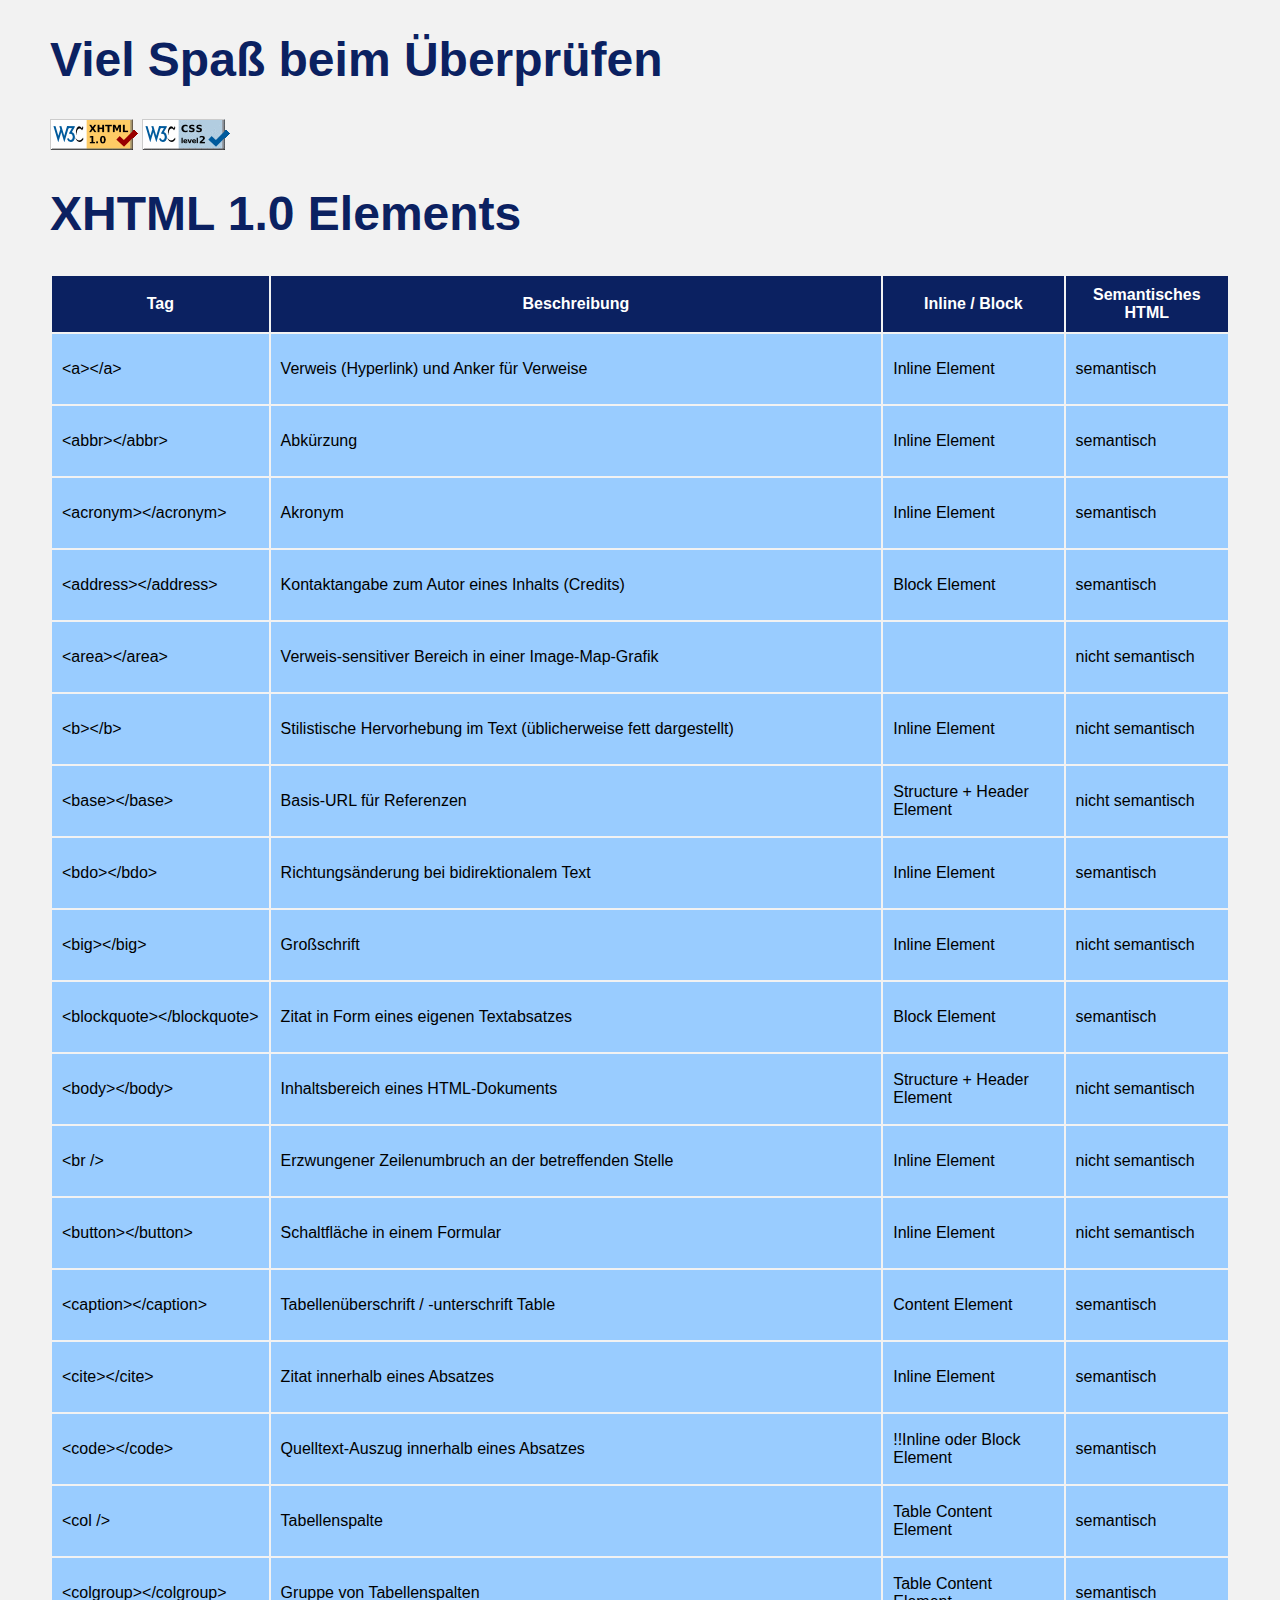
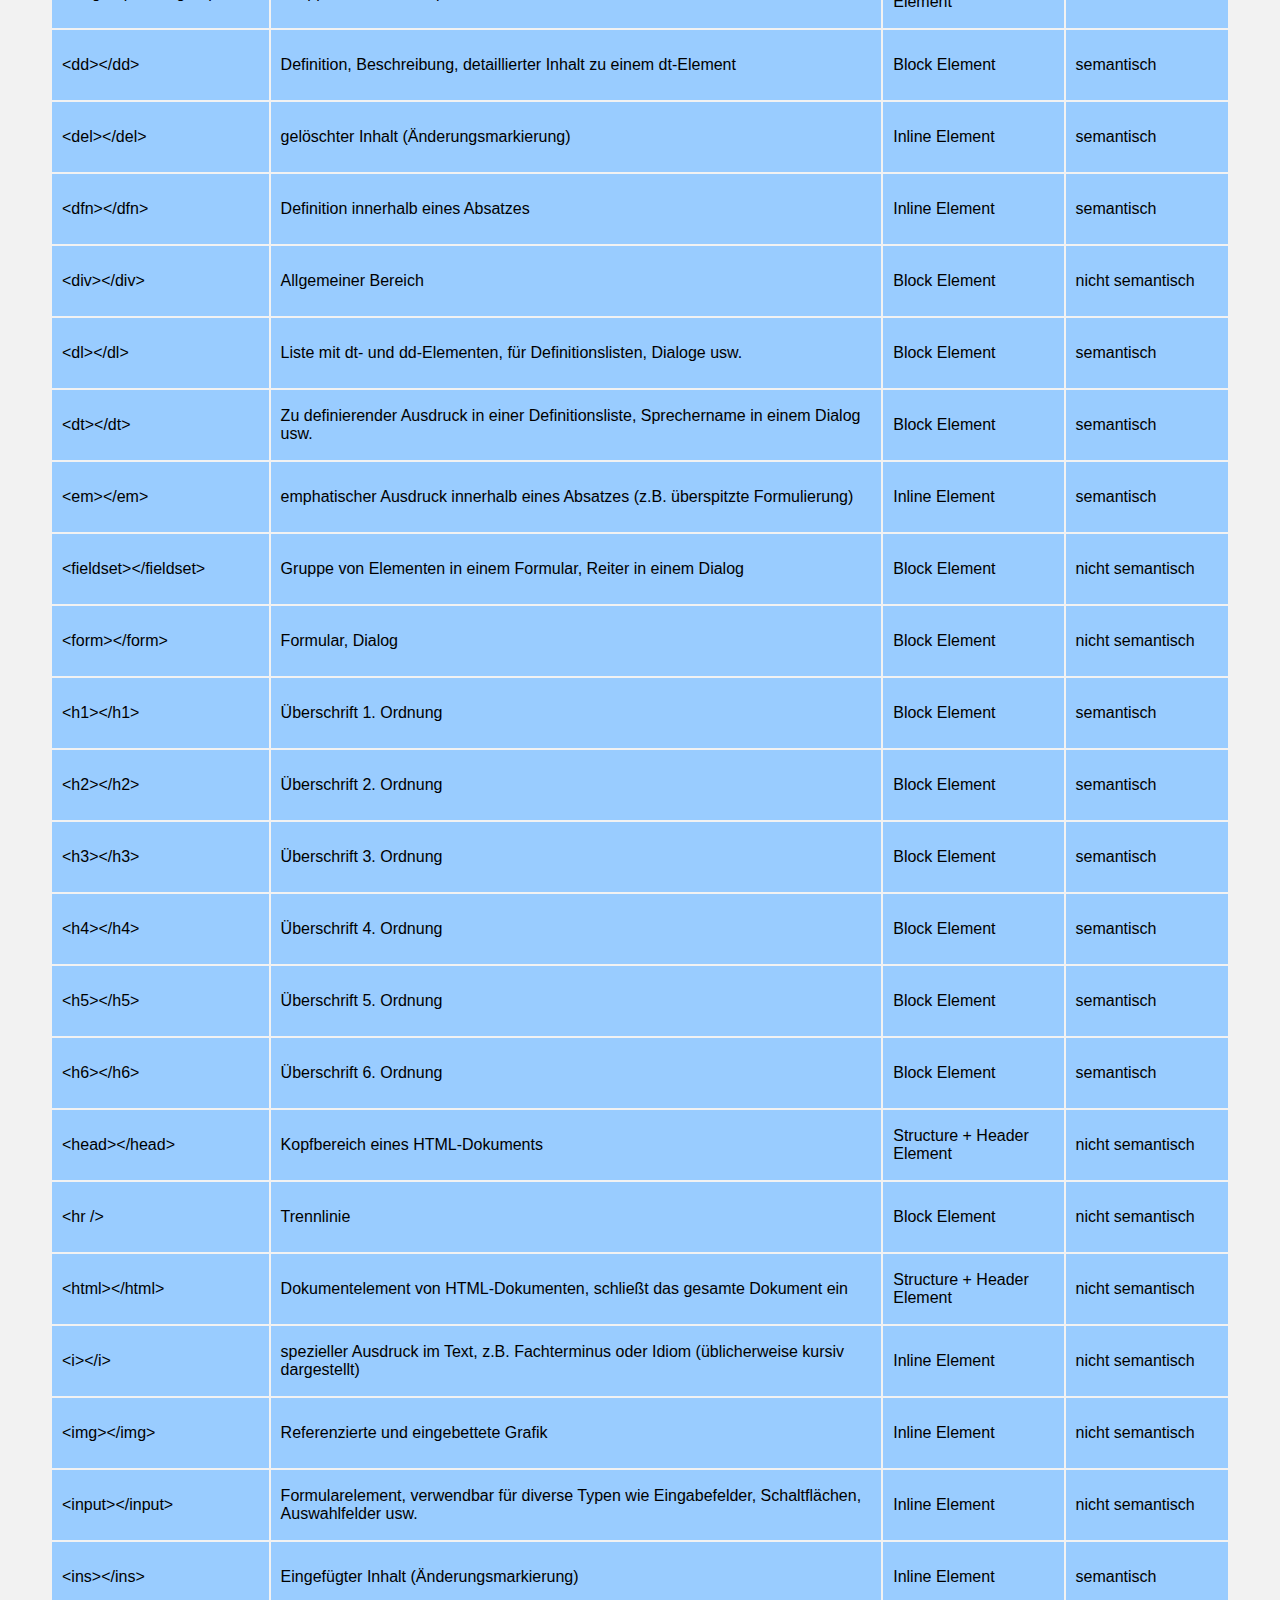
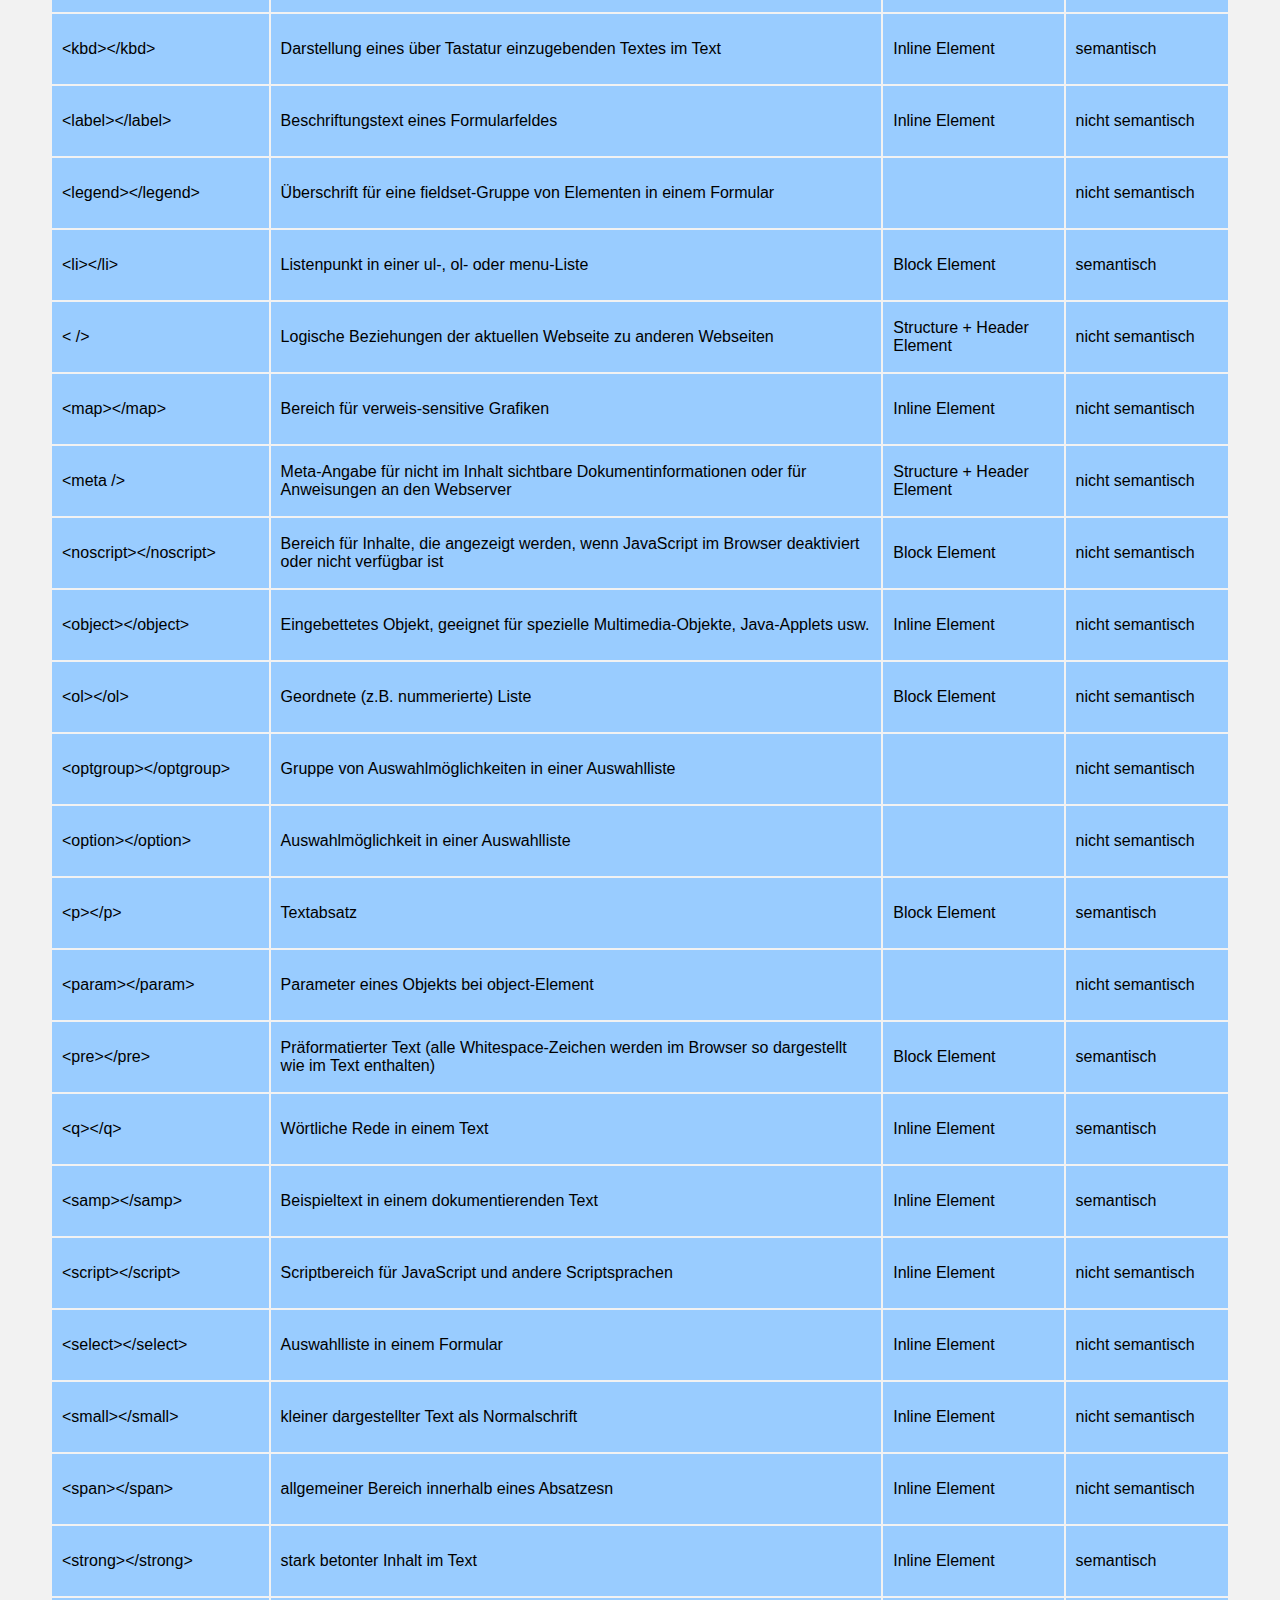
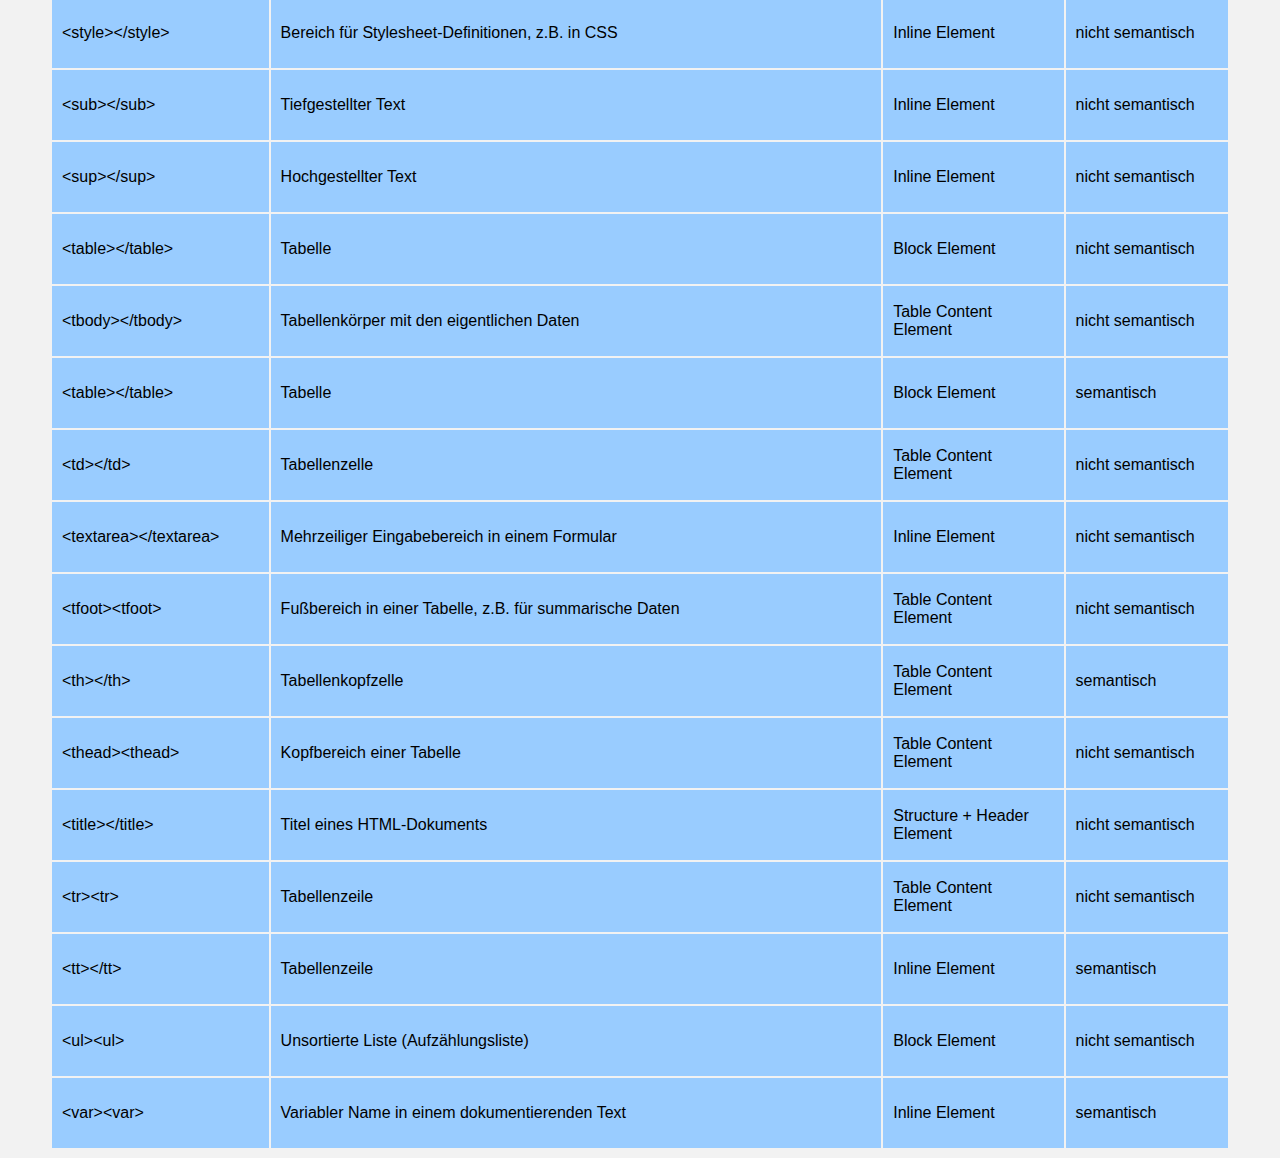
<file: index.html>
<?xml version="1.0" encoding="UTF-8" ?>
<!DOCTYPE html PUBLIC "-//W3C//DTD XHTML 1.0 Strict//EN" "http://www.w3.org/TR/xhtml1/DTD/xhtml1-strict.dtd">
<html xmlns="http://www.w3.org/1999/xhtml">
<head>
<meta http-equiv="Content-Type" content="text/html; charset=UTF-8" />
<title>Kapitel 6 Hausaufgabe</title>
<link rel="stylesheet" type="text/css" href="css/kapitel6.css" />
</head>
<body>

<!-- <a></a> oder <a/> falls zulässig
Beschreibung
inline oder block
semantisches html -->

<h1>Viel Spaß beim &Uuml;berpr&uuml;fen</h1>
<p>
<a href="http://validator.w3.org/check?uri=+http%3A%2F%2Fwebengp2p.cloudcontrolled.com"><img src="images/valid-xhtml10.png" alt="Eigentlich sollte hier eine Grafik sein!"></img></a>
<a href="http://jigsaw.w3.org/css-validator/validator?uri=+http%3A%2F%2Fwebengp2p.cloudcontrolled.com"><img src="images/valid-css2-blue.png" alt="Eigentlich sollte hier eine Grafik sein!"></img></a>
</p>


<h1>XHTML 1.0 Elements</h1>

<!--<table border="1">-->
<table cellpadding="10">
  <tr>
    <th>Tag</th>
    <th>Beschreibung</th>
    <th>Inline / Block</th>
    <th>Semantisches HTML</th>
  </tr>
  <tr>
    <td><pre>&lt;a&gt;&lt;/a&gt;</pre></td>
    <td>Verweis (Hyperlink) und Anker für Verweise</td>
    <td>Inline Element</td>
    <td>semantisch</td>
  </tr>
  <tr>
    <td><pre>&lt;abbr&gt;&lt;/abbr&gt;</pre></td>
    <td>Abk&uuml;rzung</td>
    <td>Inline Element</td>
    <td>semantisch</td>
  </tr>
  <tr>
    <td><pre>&lt;acronym&gt;&lt;/acronym&gt;</pre></td>
    <td>Akronym</td>
    <td>Inline Element</td>
    <td>semantisch</td>
  </tr>
  <tr>
    <td><pre>&lt;address&gt;&lt;/address&gt;</pre></td>
    <td>Kontaktangabe zum Autor eines Inhalts (Credits) </td>
    <td>Block Element</td>
    <td>semantisch</td>
  </tr>
  <tr>
    <td><pre>&lt;area&gt;&lt;/area&gt;</pre></td>
    <td>Verweis-sensitiver Bereich in einer Image-Map-Grafik</td>
    <td></td>
    <td>nicht semantisch</td>
  </tr>
  <tr>
    <td><pre>&lt;b&gt;&lt;/b&gt;</pre></td>
    <td>Stilistische Hervorhebung im Text (&uuml;blicherweise fett dargestellt) </td>
    <td>Inline Element</td>
    <td>nicht semantisch</td>
  </tr>
  <tr>
    <td><pre>&lt;base&gt;&lt;/base&gt;</pre></td>
    <td>Basis-URL für Referenzen</td>
    <td>Structure + Header Element</td>
    <td>nicht semantisch</td>
  </tr>
  <tr>
    <td><pre>&lt;bdo&gt;&lt;/bdo&gt;</pre></td>
    <td>Richtungs&auml;nderung bei bidirektionalem Text</td>
    <td>Inline Element</td>
    <td>semantisch</td>
  </tr>
  <tr>
    <td><pre>&lt;big&gt;&lt;/big&gt;</pre></td>
    <td>Großschrift</td>
    <td>Inline Element</td>
    <td>nicht semantisch</td>
  </tr>
   <tr>
    <td><pre>&lt;blockquote&gt;&lt;/blockquote&gt;</pre></td>
    <td>Zitat in Form eines eigenen Textabsatzes</td>
    <td>Block Element</td>
    <td>semantisch</td>
  </tr>
  <tr>
    <td><pre>&lt;body&gt;&lt;/body&gt;</pre></td>
    <td>Inhaltsbereich eines HTML-Dokuments</td>
    <td>Structure + Header Element</td>
    <td>nicht semantisch</td>
  </tr>
  <tr>
    <td><pre>&lt;br /&gt;</pre></td>
    <td>Erzwungener Zeilenumbruch an der betreffenden Stelle</td>
    <td>Inline Element</td>
    <td>nicht semantisch</td>
  </tr>
  <tr>
    <td><pre>&lt;button&gt;&lt;/button&gt;</pre></td>
    <td>Schaltfl&auml;che in einem Formular</td>
    <td>Inline Element</td>
    <td>nicht semantisch</td>
  </tr>
  <tr>
    <td><pre>&lt;caption&gt;&lt;/caption&gt;</pre></td>
    <td>Tabellenüberschrift / -unterschrift Table</td>
    <td>Content Element</td>
    <td>semantisch</td>
  </tr>
  <tr>
    <td><pre>&lt;cite&gt;&lt;/cite&gt;</pre></td>
    <td>Zitat innerhalb eines Absatzes</td>
    <td>Inline Element</td>
    <td>semantisch</td>
  </tr>
  <tr>
    <td><pre>&lt;code&gt;&lt;/code&gt;</pre></td>
    <td>Quelltext-Auszug innerhalb eines Absatzes</td>
    <td>!!Inline oder Block Element</td>
    <td>semantisch</td>
  </tr> 
  <tr>
    <td><pre>&lt;col /&gt;</pre></td>
    <td>Tabellenspalte</td>
    <td>Table Content Element</td>
    <td>semantisch</td>
  </tr>
  <tr>
    <td><pre>&lt;colgroup&gt;&lt;/colgroup&gt;</pre></td>
    <td>Gruppe von Tabellenspalten</td>
    <td>Table Content Element</td>
    <td>semantisch</td>
  </tr>
  <tr>
    <td><pre>&lt;dd&gt;&lt;/dd&gt;</pre></td>
    <td>Definition, Beschreibung, detaillierter Inhalt zu einem dt-Element</td>
    <td>Block Element</td>
    <td>semantisch</td>
  </tr>
  <tr>
    <td><pre>&lt;del&gt;&lt;/del&gt;</pre></td>
    <td>gel&ouml;schter Inhalt (&Auml;nderungsmarkierung) </td>
    <td>Inline Element</td>
    <td>semantisch</td>
  </tr>
  <tr>
    <td><pre>&lt;dfn&gt;&lt;/dfn&gt;</pre></td>
    <td>Definition innerhalb eines Absatzes</td>
    <td>Inline Element</td>
    <td>semantisch</td>
  </tr>
  <tr>
    <td><pre>&lt;div&gt;&lt;/div&gt;</pre></td>
    <td>Allgemeiner Bereich</td>
    <td>Block Element</td>
    <td>nicht semantisch</td>
  </tr>
  <tr>
    <td><pre>&lt;dl&gt;&lt;/dl&gt;</pre></td>
    <td>Liste mit dt- und dd-Elementen, für Definitionslisten, Dialoge usw.</td>
    <td>Block Element</td>
    <td>semantisch</td>
  </tr>
  <tr>
    <td><pre>&lt;dt&gt;&lt;/dt&gt;</pre></td>
    <td>Zu definierender Ausdruck in einer Definitionsliste, Sprechername in einem Dialog usw.</td>
    <td>Block Element</td>
    <td>semantisch</td>
  </tr>
  <tr>
    <td><pre>&lt;em&gt;&lt;/em&gt;</pre></td>
    <td>emphatischer Ausdruck innerhalb eines Absatzes (z.B. &uuml;berspitzte Formulierung)</td>
    <td>Inline Element</td>
    <td>semantisch</td>
  </tr>
  <tr>
    <td><pre>&lt;fieldset&gt;&lt;/fieldset&gt;</pre></td>
    <td>Gruppe von Elementen in einem Formular, Reiter in einem Dialog</td>
    <td>Block Element</td>
    <td>nicht semantisch</td>
  </tr>
  <tr>
    <td><pre>&lt;form&gt;&lt;/form&gt;</pre></td>
    <td>Formular, Dialog</td>
    <td>Block Element</td>
    <td>nicht semantisch</td>
  </tr>
  <tr>
    <td><pre>&lt;h1&gt;&lt;/h1&gt;</pre></td>
    <td>&Uuml;berschrift 1. Ordnung</td>
    <td>Block Element</td>
    <td>semantisch</td>
  </tr>
  <tr>
    <td><pre>&lt;h2&gt;&lt;/h2&gt;</pre></td>
    <td>&Uuml;berschrift 2. Ordnung</td>
    <td>Block Element</td>
    <td>semantisch</td>
  </tr> 
  <tr>
    <td><pre>&lt;h3&gt;&lt;/h3&gt;</pre></td>
    <td>&Uuml;berschrift 3. Ordnung</td>
    <td>Block Element</td>
    <td>semantisch</td>
  </tr>  
  <tr>
    <td><pre>&lt;h4&gt;&lt;/h4&gt;</pre></td>
    <td>&Uuml;berschrift 4. Ordnung</td>
    <td>Block Element</td>
    <td>semantisch</td>
  </tr>  
  <tr>
    <td><pre>&lt;h5&gt;&lt;/h5&gt;</pre></td>
    <td>&Uuml;berschrift 5. Ordnung</td>
    <td>Block Element</td>
    <td>semantisch</td>
  </tr>  
  <tr>
    <td><pre>&lt;h6&gt;&lt;/h6&gt;</pre></td>
    <td>&Uuml;berschrift 6. Ordnung</td>
    <td>Block Element</td>
    <td>semantisch</td>
  </tr>
  <tr>
    <td><pre>&lt;head&gt;&lt;/head&gt;</pre></td>
    <td>Kopfbereich eines HTML-Dokuments</td>
    <td>Structure + Header Element</td>
    <td>nicht semantisch</td>
  </tr>  
  <tr>
    <td><pre>&lt;hr /&gt;</pre></td>
    <td>Trennlinie</td>
    <td>Block Element</td>
    <td>nicht semantisch</td>
  </tr>
  <tr>
    <td><pre>&lt;html&gt;&lt;/html&gt;</pre></td>
    <td>Dokumentelement von HTML-Dokumenten, schließt das gesamte Dokument ein</td>
    <td>Structure + Header Element</td>
    <td>nicht semantisch</td>
  </tr>  
  <tr>
    <td><pre>&lt;i&gt;&lt;/i&gt;</pre></td>
    <td>spezieller Ausdruck im Text, z.B. Fachterminus oder Idiom (&uuml;blicherweise kursiv dargestellt)</td>
    <td>Inline Element</td>
    <td>nicht semantisch</td>
  </tr> 
  <tr>
    <td><pre>&lt;img&gt;&lt;/img&gt;</pre></td>
    <td>Referenzierte und eingebettete Grafik</td>
    <td>Inline Element</td>
    <td>nicht semantisch</td>
  </tr>  
  <tr>
    <td><pre>&lt;input&gt;&lt;/input&gt;</pre></td>
    <td>Formularelement, verwendbar für diverse Typen wie Eingabefelder, Schaltfl&auml;chen, Auswahlfelder usw.</td>
    <td>Inline Element</td>
    <td>nicht semantisch</td>
  </tr>
  <tr>
    <td><pre>&lt;ins&gt;&lt;/ins&gt;</pre></td>
    <td>Eingef&uuml;gter Inhalt (&Auml;nderungsmarkierung)</td>
    <td>Inline Element</td>
    <td>semantisch</td>
  </tr>  
  <tr>
    <td><pre>&lt;kbd&gt;&lt;/kbd&gt;</pre></td>
    <td>Darstellung eines über Tastatur einzugebenden Textes im Text</td>
    <td>Inline Element</td>
    <td>semantisch</td>
  </tr> 
  <tr>
    <td><pre>&lt;label&gt;&lt;/label&gt;</pre></td>
    <td>Beschriftungstext eines Formularfeldes</td>
    <td>Inline Element</td>
    <td>nicht semantisch</td>
  </tr>  
  <tr>
    <td><pre>&lt;legend&gt;&lt;/legend&gt;</pre></td>
    <td>&Uuml;berschrift für eine fieldset-Gruppe von Elementen in einem Formular</td>
    <td></td>
    <td>nicht semantisch</td>
  </tr>  
  <tr>
    <td><pre>&lt;li&gt;&lt;/li&gt;</pre></td>
    <td>Listenpunkt in einer ul-, ol- oder menu-Liste</td>
    <td>Block Element</td>
    <td>semantisch</td>
  </tr> 
  <tr>
    <td><pre>&lt; /&gt;</pre></td>
    <td>Logische Beziehungen der aktuellen Webseite zu anderen Webseiten</td>
    <td>Structure + Header Element</td>
    <td>nicht semantisch</td>
  </tr>
  <tr>
    <td><pre>&lt;map&gt;&lt;/map&gt;</pre></td>
    <td>Bereich für verweis-sensitive Grafiken</td>
    <td>Inline Element</td>
    <td>nicht semantisch</td>
  </tr> 
  <tr>
    <td><pre>&lt;meta /&gt;</pre></td>
    <td>Meta-Angabe für nicht im Inhalt sichtbare Dokumentinformationen oder f&uuml;r Anweisungen an den Webserver</td>
    <td>Structure + Header Element</td>
    <td>nicht semantisch</td>
  </tr>
  <tr>
    <td><pre>&lt;noscript&gt;&lt;/noscript&gt;</pre></td>
    <td>Bereich für Inhalte, die angezeigt werden, wenn JavaScript im Browser deaktiviert oder nicht verf&uuml;gbar ist</td>
    <td>Block Element</td>
    <td>nicht semantisch</td>
  </tr> 
  <tr>
    <td><pre>&lt;object&gt;&lt;/object&gt;</pre></td>
    <td>Eingebettetes Objekt, geeignet für spezielle Multimedia-Objekte, Java-Applets usw.</td>
    <td>Inline Element</td>
    <td>nicht semantisch</td>
  </tr>
  <tr>
    <td><pre>&lt;ol&gt;&lt;/ol&gt;</pre></td>
    <td>Geordnete (z.B. nummerierte) Liste</td>
    <td>Block Element</td>
    <td>nicht semantisch</td>
  </tr> 
  <tr>
    <td><pre>&lt;optgroup&gt;&lt;/optgroup&gt;</pre></td>
    <td>Gruppe von Auswahlm&ouml;glichkeiten in einer Auswahlliste</td>
    <td></td>
    <td>nicht semantisch</td>
  </tr>
  <tr>
    <td><pre>&lt;option&gt;&lt;/option&gt;</pre></td>
    <td>Auswahlm&ouml;glichkeit in einer Auswahlliste</td>
    <td></td>
    <td>nicht semantisch</td>
  </tr> 
  <tr>
    <td><pre>&lt;p&gt;&lt;/p&gt;</pre></td>
    <td>Textabsatz</td>
    <td>Block Element</td>
    <td>semantisch</td>
  </tr>
  <tr>
    <td><pre>&lt;param&gt;&lt;/param&gt;</pre></td>
    <td>Parameter eines Objekts bei object-Element</td>
    <td></td>
    <td>nicht semantisch</td>
  </tr> 
  <tr>
    <td><pre>&lt;pre&gt;&lt;/pre&gt;</pre></td>
    <td>Pr&auml;formatierter Text (alle Whitespace-Zeichen werden im Browser so dargestellt wie im Text enthalten)</td>
    <td>Block Element</td>
    <td>semantisch</td>
  </tr>
  <tr>
    <td><pre>&lt;q&gt;&lt;/q&gt;</pre></td>
    <td>W&ouml;rtliche Rede in einem Text</td>
    <td>Inline Element</td>
    <td>semantisch</td>
  </tr> 
  <tr>
    <td><pre>&lt;samp&gt;&lt;/samp&gt;</pre></td>
    <td>Beispieltext in einem dokumentierenden Text</td>
    <td>Inline Element</td>
    <td>semantisch</td>
  </tr>
  <tr>
    <td><pre>&lt;script&gt;&lt;/script&gt;</pre></td>
    <td>Scriptbereich für JavaScript und andere Scriptsprachen</td>
    <td>Inline Element</td>
    <td>nicht semantisch</td>
  </tr> 
  <tr>
    <td><pre>&lt;select&gt;&lt;/select&gt;</pre></td>
    <td>Auswahlliste in einem Formular</td>
    <td>Inline Element</td>
    <td>nicht semantisch</td>
  </tr>
   <tr>
    <td><pre>&lt;small&gt;&lt;/small&gt;</pre></td>
    <td>kleiner dargestellter Text als Normalschrift</td>
    <td>Inline Element</td>
    <td>nicht semantisch</td>
  </tr>
  <tr>
    <td><pre>&lt;span&gt;&lt;/span&gt;</pre></td>
    <td>allgemeiner Bereich innerhalb eines Absatzesn</td>
    <td>Inline Element</td>
    <td>nicht semantisch</td>
  </tr> 
   <tr>
    <td><pre>&lt;strong&gt;&lt;/strong&gt;</pre></td>
    <td>stark betonter Inhalt im Text</td>
    <td>Inline Element</td>
    <td>semantisch</td>
  </tr>
  <tr>
    <td><pre>&lt;style&gt;&lt;/style&gt;</pre></td>
    <td>Bereich für Stylesheet-Definitionen, z.B. in CSS</td>
    <td>Inline Element</td>
    <td>nicht semantisch</td>
  </tr>
 <tr>
    <td><pre>&lt;sub&gt;&lt;/sub&gt;</pre></td>
    <td>Tiefgestellter Text</td>
    <td>Inline Element</td>
    <td>nicht semantisch</td>
  </tr>
  <tr>
    <td><pre>&lt;sup&gt;&lt;/sup&gt;</pre></td>
    <td>Hochgestellter Text</td>
    <td>Inline Element</td>
    <td>nicht semantisch</td>
  </tr>
 <tr>
    <td><pre>&lt;table&gt;&lt;/table&gt;</pre></td>
    <td>Tabelle</td>
    <td>Block Element</td>
    <td>nicht semantisch</td>
  </tr>
  <tr>
    <td><pre>&lt;tbody&gt;&lt;/tbody&gt;</pre></td>
    <td>Tabellenk&ouml;rper mit den eigentlichen Daten</td>
    <td>Table Content Element</td>
    <td>nicht semantisch</td>
  </tr>
 <tr>
    <td><pre>&lt;table&gt;&lt;/table&gt;</pre></td>
    <td>Tabelle</td>
    <td>Block Element</td>
    <td>semantisch</td>
  </tr>
  <tr>
    <td><pre>&lt;td&gt;&lt;/td&gt;</pre></td>
    <td>Tabellenzelle</td>
    <td>Table Content Element</td>
    <td>nicht semantisch</td>
  </tr>  
 <tr>
    <td><pre>&lt;textarea&gt;&lt;/textarea&gt;</pre></td>
    <td>Mehrzeiliger Eingabebereich in einem Formular</td>
    <td>Inline Element</td>
    <td>nicht semantisch</td>
  </tr>
  <tr>
    <td><pre>&lt;tfoot&gt;&lt;tfoot&gt;</pre></td>
    <td>Fußbereich in einer Tabelle, z.B. für summarische Daten</td>
    <td>Table Content Element</td>
    <td>nicht semantisch</td>
  </tr>
 <tr>
    <td><pre>&lt;th&gt;&lt;/th&gt;</pre></td>
    <td>Tabellenkopfzelle</td>
    <td>Table Content Element</td>
    <td>semantisch</td>
  </tr>
  <tr>
    <td><pre>&lt;thead&gt;&lt;thead&gt;</pre></td>
    <td>Kopfbereich einer Tabelle</td>
    <td>Table Content Element</td>
    <td>nicht semantisch</td>
  </tr>
 <tr>
    <td><pre>&lt;title&gt;&lt;/title&gt;</pre></td>
    <td>Titel eines HTML-Dokuments</td>
    <td>Structure + Header Element</td>
    <td>nicht semantisch</td>
  </tr>
  <tr>
    <td><pre>&lt;tr&gt;&lt;tr&gt;</pre></td>
    <td>Tabellenzeile</td>
    <td>Table Content Element</td>
    <td>nicht semantisch</td>
  </tr>
 <tr>
    <td><pre>&lt;tt&gt;&lt;/tt&gt;</pre></td>
    <td>Tabellenzeile</td>
    <td>Inline Element</td>
    <td>semantisch</td>
  </tr>
  <tr>
    <td><pre>&lt;ul&gt;&lt;ul&gt;</pre></td>
    <td>Unsortierte Liste (Aufz&auml;hlungsliste)</td>
    <td>Block Element</td>
    <td>nicht semantisch</td>
  </tr>
  <tr>
    <td><pre>&lt;var&gt;&lt;var&gt;</pre></td>
    <td>Variabler Name in einem dokumentierenden Text</td>
    <td>Inline Element</td>
    <td>semantisch</td>
  </tr>   
</table>

</body>
</html>
</file>
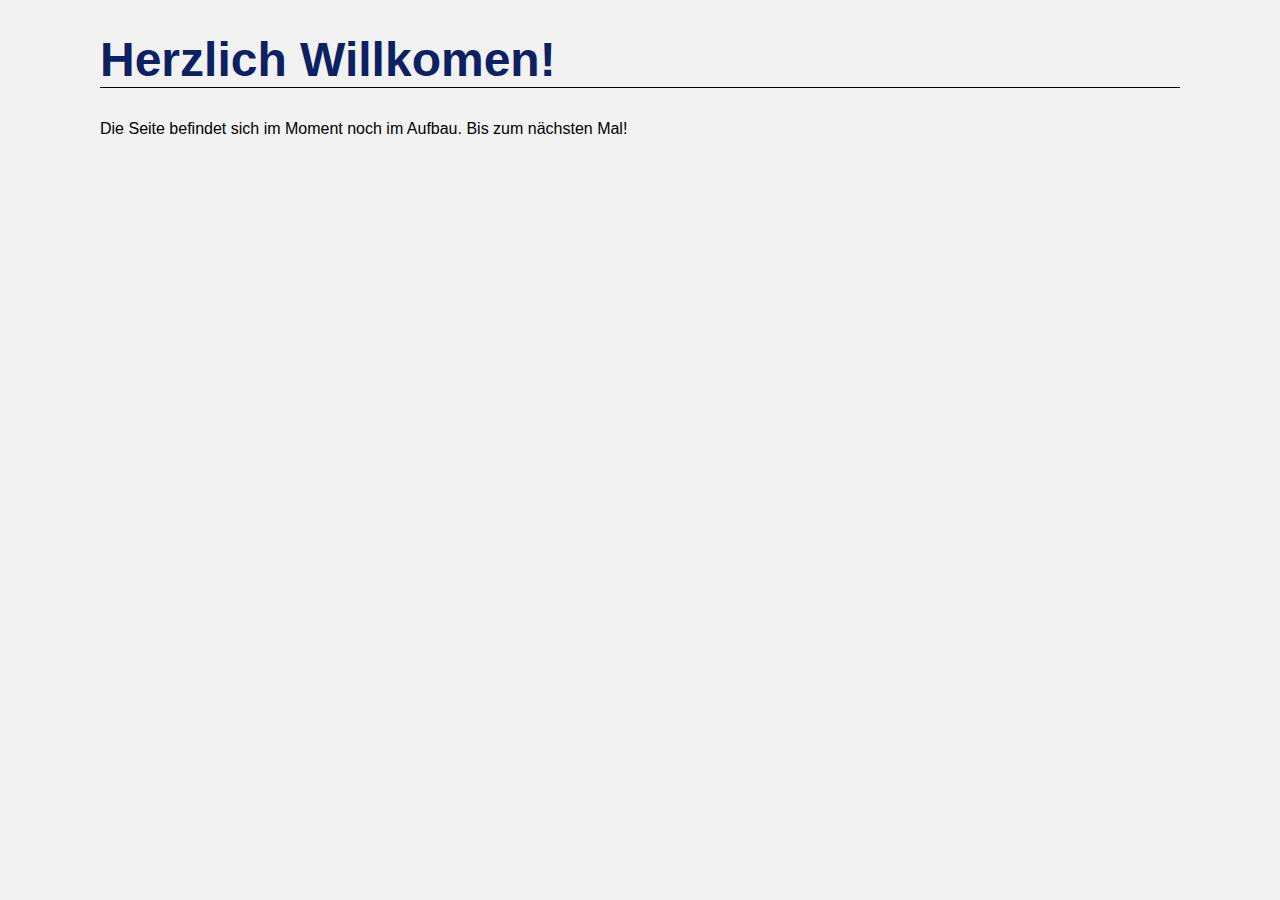
<file: homework_chapter4/index.html>
<!DOCTYPE HTML PUBLIC "-//W3C//DTD HTML 4.01//EN">
<html>
  <head>
    <meta http-equiv="Content-Type" content="text/html; charset=UTF-8">
    <title>webeng</title>
    <link rel="stylesheet" type="text/css" href="css/webeng.css">
  </head>
  <body>
    <h1>Herzlich Willkomen!</h1>

	<div> Die Seite befindet sich im Moment noch im Aufbau. Bis zum n&auml;chsten Mal!</div>
  </body>
</html>
</file>
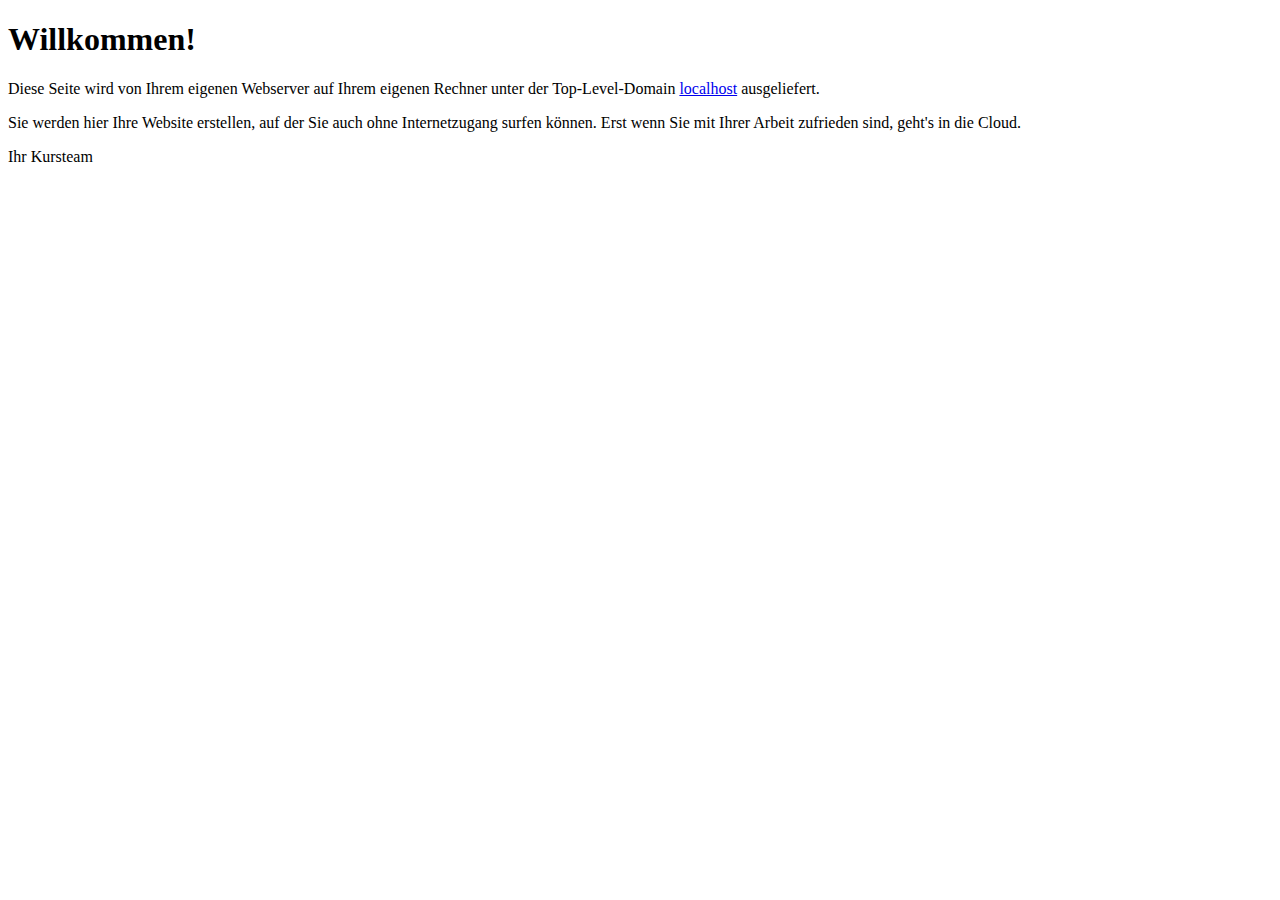
<file: index_old.html>
<!DOCTYPE html>
<html>
<head>
<meta http-equiv="Content-Type" content="text/html;charset=utf-8" />
<title>Willkommen!</title>
</head>
<body>
<header>
	<h1>Willkommen!</h1>
</header>
<article>
	<p>
		Diese Seite wird von Ihrem eigenen Webserver auf Ihrem eigenen Rechner unter der Top-Level-Domain
		<a href="http://localhost">localhost</a> ausgeliefert.
	</p>
	<p>
		Sie werden hier Ihre Website erstellen, auf der Sie auch ohne Internetzugang surfen können.
		Erst wenn Sie mit Ihrer Arbeit zufrieden sind, geht's in die Cloud.
	</p>
	<p>
		Ihr Kursteam
	</p>
</article>
</body>
</html>
</file>
<file: css/kapitel6.css>
body { background-color: #F2F2F2;
	   margin-left:50px;
	   margin-right:50px; }
*	 {color:black;
	  font-family:Helevtica,Arial,sans-serif; }
h1   {font-size:300%;
	  color:#0B2161;
	  font-family:Helevtica,Arial,sans-serif; }
h2   {font-size:200%;
	  color:#0B2161;
	  font-family:Helevtica,Arial,sans-serif; 
	  margin-top:100px; }
.italic {font-size:200%;
		 font-style:italic;
		 color:#0B2161;
		 border-top:solid thin black; }
th { background-color: #0B2161;
	 color:#FFFFFF;}
tr { background-color: #99CCFF;
	 color:#0B2161;}
</file>
<file: homework_chapter4/css/webeng.css>
body { background-color: #F2F2F2;
	   margin-left:100px;
	   margin-right:100px; }
*	 {color:black;
	  font-family:Helevtica,Arial,sans-serif; }
h1   {font-size:300%;
	  color:#0B2161;
	  border-bottom:solid thin black;
	  font-family:Helevtica,Arial,sans-serif; }
h2   {font-size:200%;
	  color:#0B2161;
	  border-bottom:solid thin black;
	  font-family:Helevtica,Arial,sans-serif; 
	  margin-top:100px; }
.italic {font-size:200%;
		 font-style:italic;
		 color:#0B2161;
		 border-top:solid thin black; }
</file>
